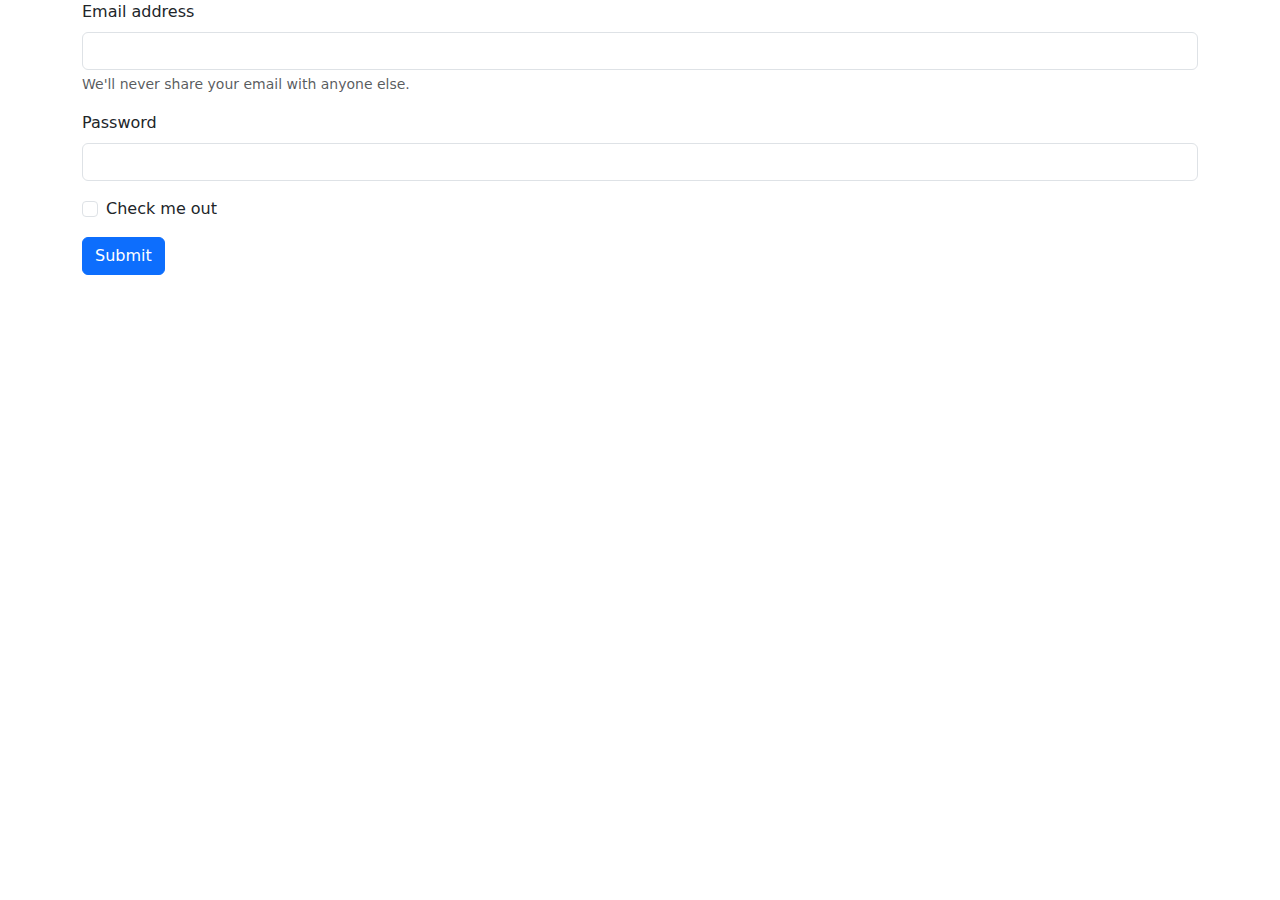
<file: reg.html>
<!DOCTYPE html>
<html lang="en">
<head>
    <meta charset="UTF-8">
    <meta http-equiv="X-UA-Compatible" content="IE=edge">
    <meta name="viewport" content="width=device-width, initial-scale=1.0">
    <link rel="stylesheet" href="https://cdn.jsdelivr.net/npm/bootstrap@5.2.0/dist/css/bootstrap.min.css">
    <title>Registation</title>
</head>
<body>
    <form class="container">
        <div class="mb-3">
            <label for="exampleInputEmail1" class="form-label">Email address</label>
            <input type="email" class="form-control" id="exampleInputEmail1" aria-describedby="emailHelp">
            <div id="emailHelp" class="form-text">We'll never share your email with anyone else.</div>
        </div>
        <div class="mb-3">
            <label for="exampleInputPassword1" class="form-label">Password</label>
            <input type="password" class="form-control" id="exampleInputPassword1">
        </div>
        <div class="mb-3 form-check">
            <input type="checkbox" class="form-check-input" id="exampleCheck1">
            <label class="form-check-label" for="exampleCheck1">Check me out</label>
        </div>
        <button type="submit" class="btn btn-primary">Submit</button>
    </form>
    <script src="https://cdn.jsdelivr.net/npm/bootstrap@5.2.0/dist/js/bootstrap.bundle.min.js"></script>
</body>
</html>
</file>
